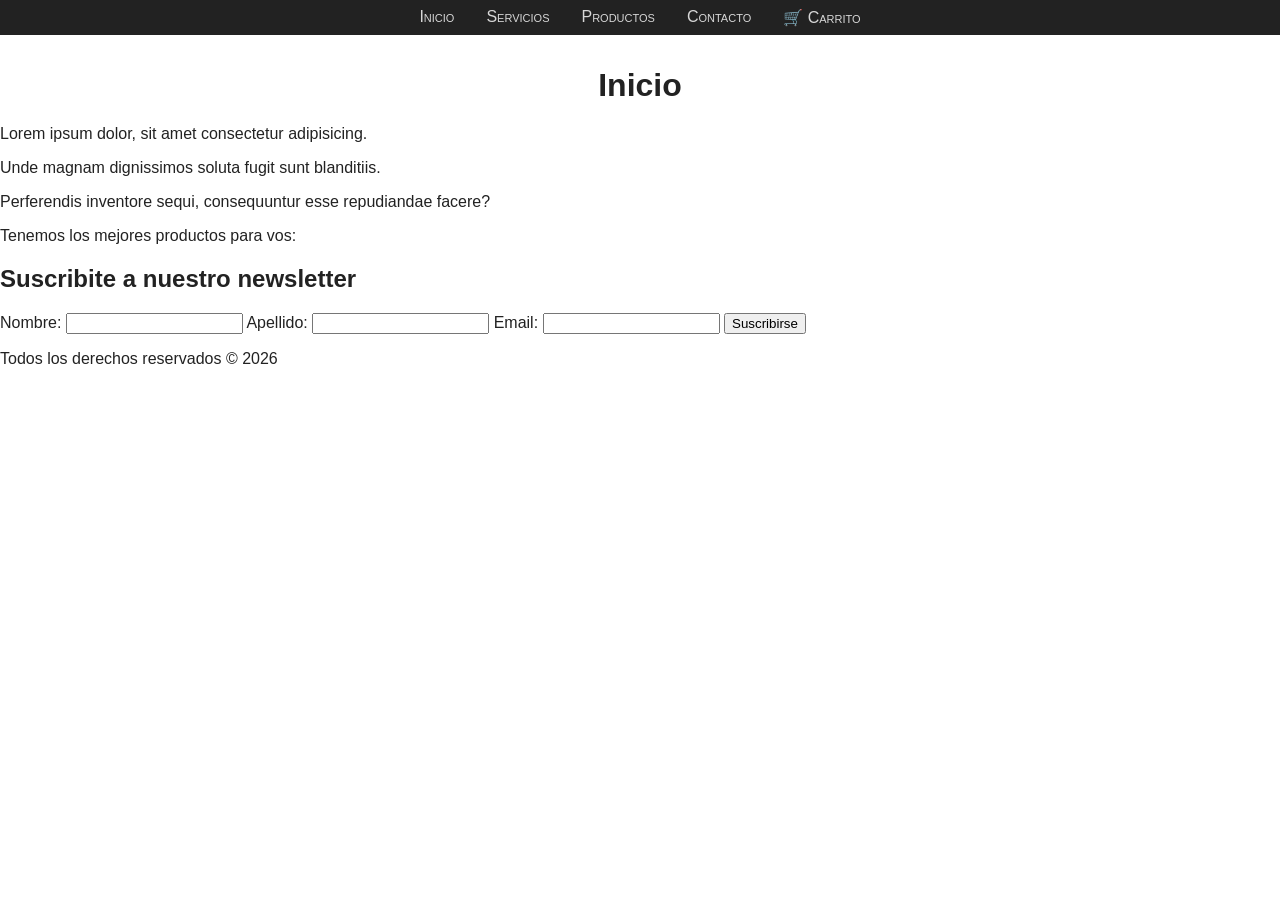
<file: index.html>
<!DOCTYPE html>
<html lang="es">
<head>
    <meta charset="UTF-8">
    <meta name="viewport" content="width=device-width, initial-scale=1.0">
    <title>Inicio</title>
    <link rel="stylesheet" href="css/style.css">
    <meta name="description" content="Bienvenido a nuestra página web">
</head>
<body>
    <nav class="nav-bar">
        <a class="nav-bar__link" href="index.html">Inicio</a>
        <a class="nav-bar__link" href="servicios.html">Servicios</a>
        <a class="nav-bar__link" href="productos.html">Productos</a>
        <a class="nav-bar__link" href="contacto.html">Contacto</a>
        <a class="nav-bar__link" href="carrito.html">🛒 Carrito</a>
    </nav>
    <h1>Inicio</h1>
    
    <p>Lorem ipsum dolor, sit amet consectetur adipisicing.</p>
    <p>Unde magnam dignissimos soluta fugit sunt blanditiis.</p>
    <p>Perferendis inventore sequi, consequuntur esse repudiandae facere?</p>
    <p>Tenemos los mejores productos para vos:</p>
    <footer>
        <form action="enviar-email.html">
            <h2>Suscribite a nuestro newsletter</h2>
            <label for="nombre">Nombre:</label>
            <input type="text" name="nombre" id="nombre">
            <label for="apellido">Apellido:</label>
            <input type="text" name="apellido" id="apellido">
            <label for="email">Email:</label>
            <input type="email" name="email" id="email">
            <input type="submit" value="Suscribirse">
        </form>
        <p>Todos los derechos reservados &copy; 2026</p>
    </footer>
</body>
</html>
</file>
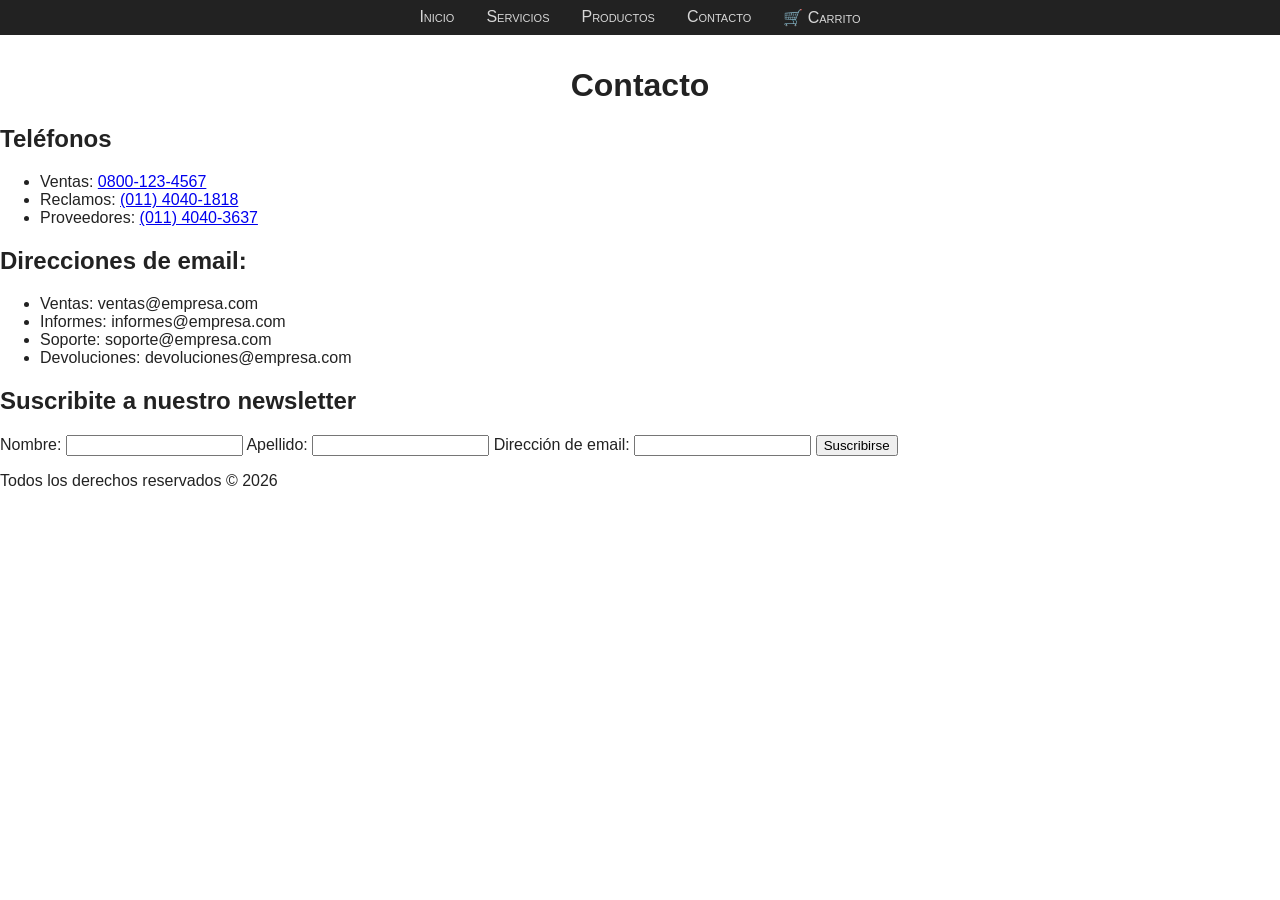
<file: contacto.html>
<!DOCTYPE html>
<html lang="es">
<head>
    <meta charset="UTF-8">
    <meta name="viewport" content="width=device-width, initial-scale=1.0">
    <title>Contacto</title>
    <link rel="stylesheet" href="css/style.css">
    <meta name="description" content="Contacto con nuestra empresa">
</head>
<body>
    <nav class="nav-bar">
        <a class="nav-bar__link" href="index.html">Inicio</a>
        <a class="nav-bar__link" href="servicios.html">Servicios</a>
        <a class="nav-bar__link" href="productos.html">Productos</a>
        <a class="nav-bar__link" href="contacto.html">Contacto</a>
        <a class="nav-bar__link" href="carrito.html">🛒 Carrito</a>
    </nav>
    <h1>Contacto</h1>

    <h2>Teléfonos</h2>
    <ul>
        <li>Ventas: <a href="tel:08001234567">0800-123-4567</a></li>
        <li>Reclamos: <a href="tel:1140401818">(011) 4040-1818</a></li>
        <li>Proveedores: <a href="tel:1140403637">(011) 4040-3637</a></li>
    </ul>

    <h2>Direcciones de email:</h2>
    <ul>
        <li>Ventas: ventas@empresa.com</li>
        <li>Informes: informes@empresa.com</li>
        <li>Soporte: soporte@empresa.com</li>
        <li>Devoluciones: devoluciones@empresa.com</li>
    </ul>
    <footer>
        <form action="enviar-email.html">
            <h2>Suscribite a nuestro newsletter</h2>
            <label for="nombre">Nombre:</label>
            <input type="text" name="nombre" id="nombre">
            <label for="apellido">Apellido:</label>
            <input type="text" name="apellido" id="apellido">
            <label for="email">Dirección de email:</label>
            <input type="email" name="email" id="email">
            <input type="submit" value="Suscribirse">
        </form>
        <p>Todos los derechos reservados &copy; 2026</p>
    </footer>
</body>
</html>
</file>
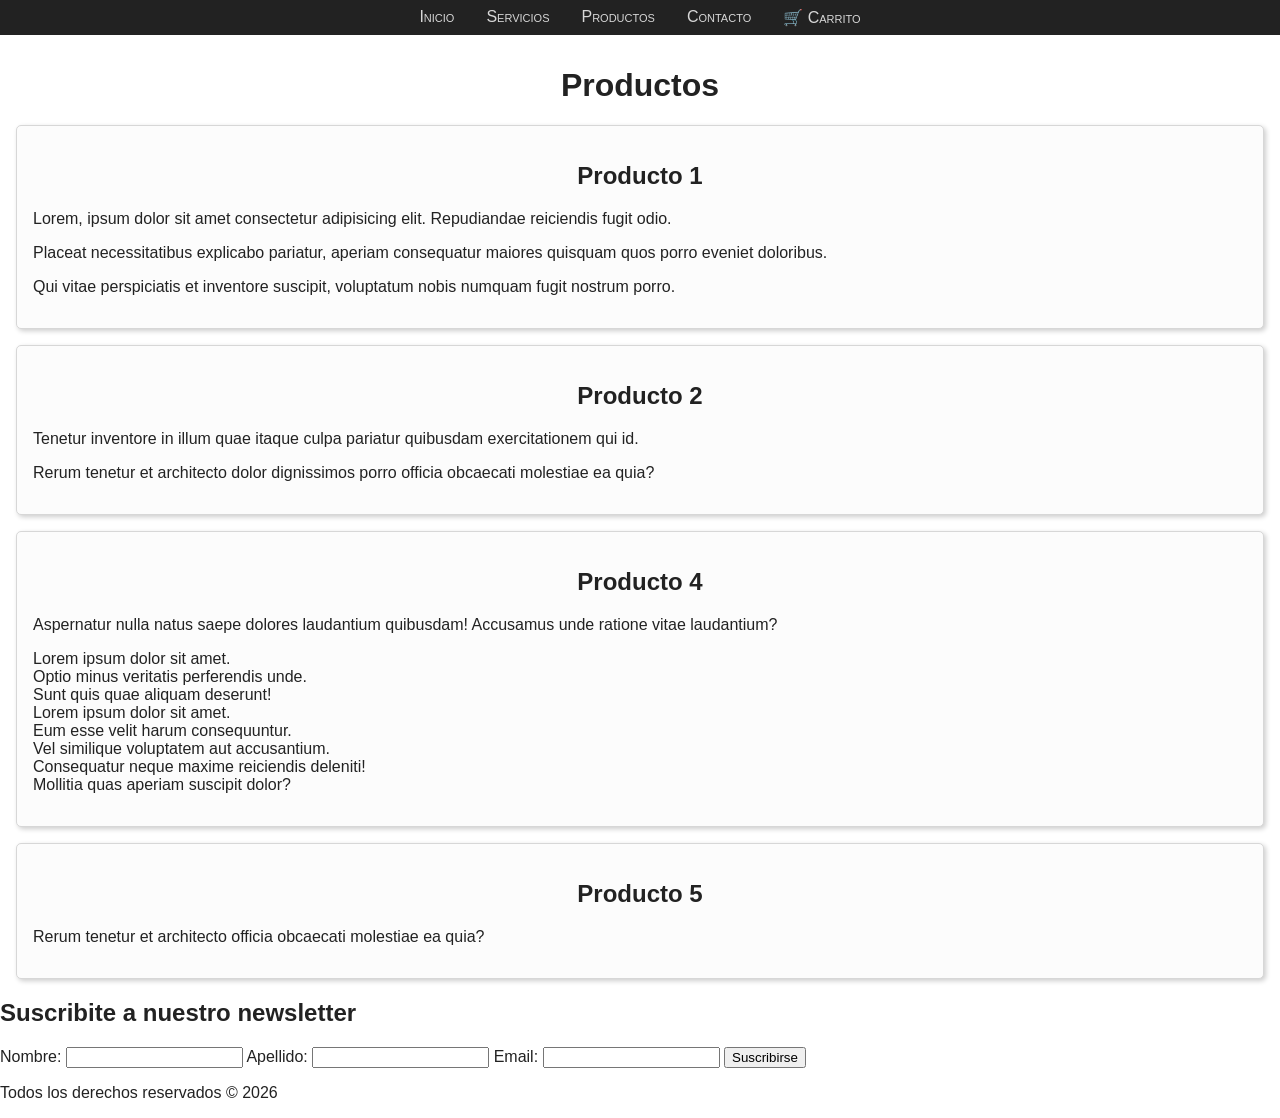
<file: productos.html>
<!DOCTYPE html>
<html lang="es">
<head>
    <meta charset="UTF-8">
    <meta name="viewport" content="width=device-width, initial-scale=1.0">
    <title>Productos</title>
    <link rel="stylesheet" href="css/style.css">
    <meta name="description" content="Nuestros productos">
</head>
<body>
    <nav class="nav-bar">
        <a class="nav-bar__link" href="index.html">Inicio</a>
        <a class="nav-bar__link" href="servicios.html">Servicios</a>
        <a class="nav-bar__link" href="productos.html">Productos</a>
        <a class="nav-bar__link" href="contacto.html">Contacto</a>
        <a class="nav-bar__link" href="carrito.html">🛒 Carrito</a>
    </nav>
    <h1>Productos</h1>
    <article class="producto">
        <h2>Producto 1</h2>
        <p>Lorem, ipsum dolor sit amet consectetur adipisicing elit. Repudiandae reiciendis fugit odio.</p>
        <p>Placeat necessitatibus explicabo pariatur, aperiam consequatur maiores quisquam quos porro eveniet doloribus.</p>
        <p>Qui vitae perspiciatis et inventore suscipit, voluptatum nobis numquam fugit nostrum porro.</p>
    </article>
    <article class="producto">
        <h2>Producto 2</h2>
        <p>Tenetur inventore in illum quae itaque culpa pariatur quibusdam exercitationem qui id.</p>
        <p>Rerum tenetur et architecto dolor dignissimos porro officia obcaecati molestiae ea quia?</p>
    </article>
    <article class="producto">
        <h2>Producto 4</h2>
        <p>Aspernatur nulla natus saepe dolores laudantium quibusdam! Accusamus unde ratione vitae laudantium?</p>
        <ul>
            <li>Lorem ipsum dolor sit amet.</li>
            <li>Optio minus veritatis perferendis unde.</li>
            <li>Sunt quis quae aliquam deserunt!</li>
            <li>Lorem ipsum dolor sit amet.</li>
            <li>Eum esse velit harum consequuntur.</li>
            <li>Vel similique voluptatem aut accusantium.</li>
            <li>Consequatur neque maxime reiciendis deleniti!</li>
            <li>Mollitia quas aperiam suscipit dolor?</li>
        </ul>
    </article>
    <article class="producto">
        <h2>Producto 5</h2>
        <p>Rerum tenetur et architecto officia obcaecati molestiae ea quia?</p>
    </article>

    <footer>
        <form action="enviar-email.html">
            <h2>Suscribite a nuestro newsletter</h2>
            <label for="nombre">Nombre:</label>
            <input type="text" name="nombre" id="nombre">
            <label for="apellido">Apellido:</label>
            <input type="text" name="apellido" id="apellido">
            <label for="email">Email:</label>
            <input type="email" name="email" id="email">
            <input type="submit" value="Suscribirse">
        </form>
        <p>Todos los derechos reservados &copy; 2026</p>
    </footer>
</body>
</html>
</file>
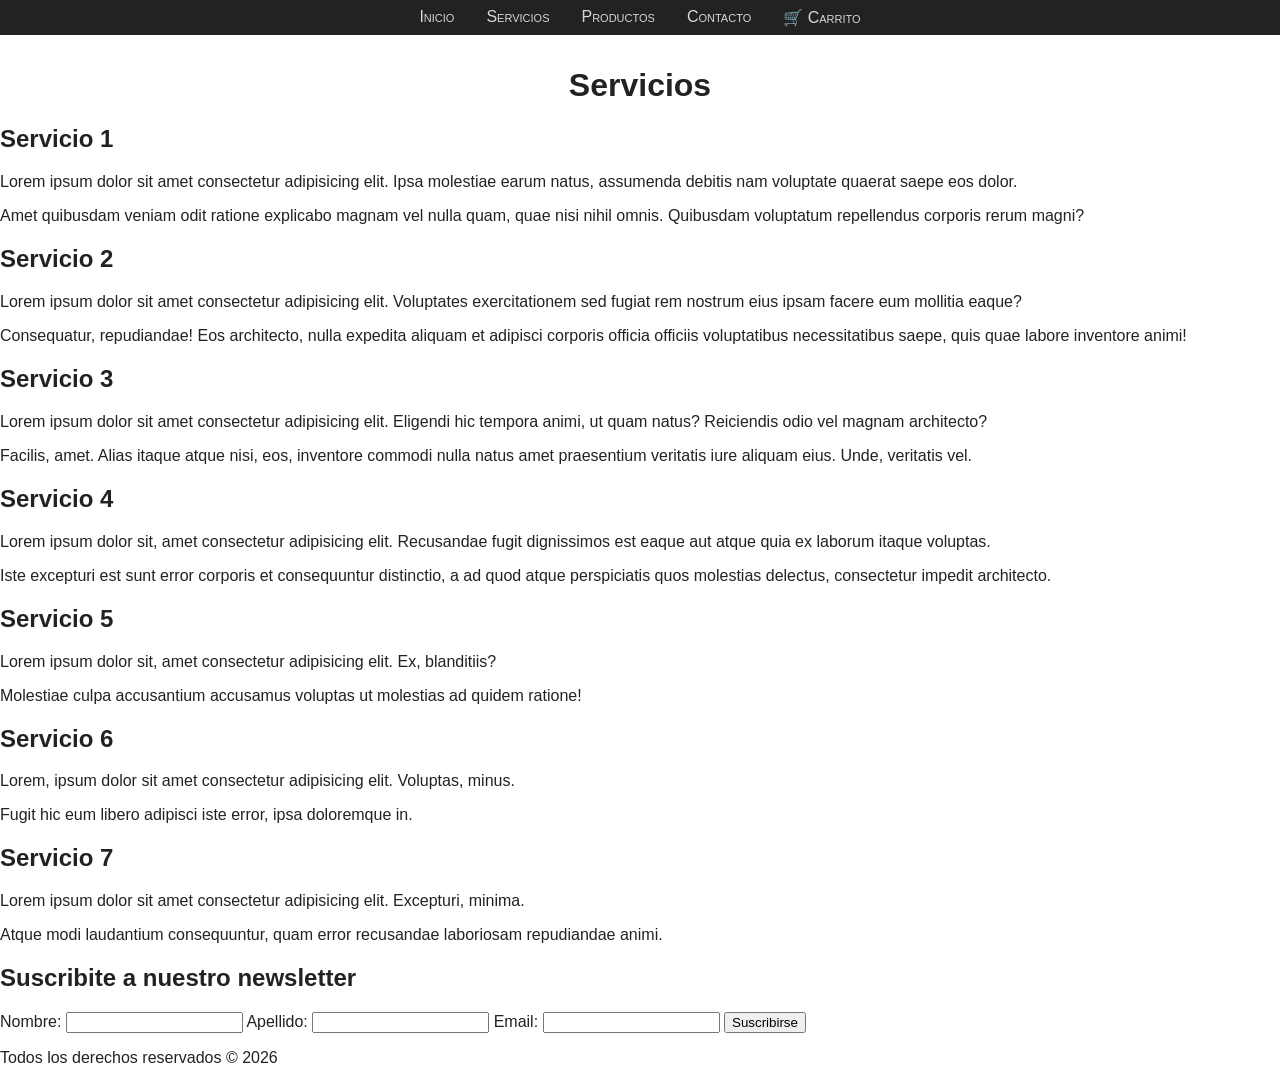
<file: servicios.html>
<!DOCTYPE html>
<html lang="es">
<head>
    <meta charset="UTF-8">
    <meta name="viewport" content="width=device-width, initial-scale=1.0">
    <title>Servicios</title>
    <link rel="stylesheet" href="css/style.css">
    <meta name="description" content="Nuestros servicios">
</head>
<body>
    <nav class="nav-bar">
        <a class="nav-bar__link" href="index.html">Inicio</a>
        <a class="nav-bar__link" href="servicios.html">Servicios</a>
        <a class="nav-bar__link" href="productos.html">Productos</a>
        <a class="nav-bar__link" href="contacto.html">Contacto</a>
        <a class="nav-bar__link" href="carrito.html">🛒 Carrito</a>
    </nav>
    <h1>Servicios</h1>

    <article>
        <h2>Servicio 1</h2>
        <p>Lorem ipsum dolor sit amet consectetur adipisicing elit. Ipsa molestiae earum natus, assumenda debitis nam voluptate quaerat saepe eos dolor.</p>
        <p>Amet quibusdam veniam odit ratione explicabo magnam vel nulla quam, quae nisi nihil omnis. Quibusdam voluptatum repellendus corporis rerum magni?</p>
    </article>
    <article>
        <h2>Servicio 2</h2>
        <p>Lorem ipsum dolor sit amet consectetur adipisicing elit. Voluptates exercitationem sed fugiat rem nostrum eius ipsam facere eum mollitia eaque?</p>
        <p>Consequatur, repudiandae! Eos architecto, nulla expedita aliquam et adipisci corporis officia officiis voluptatibus necessitatibus saepe, quis quae labore inventore animi!</p>
    </article>
    <article>
        <h2>Servicio 3</h2>
        <p>Lorem ipsum dolor sit amet consectetur adipisicing elit. Eligendi hic tempora animi, ut quam natus? Reiciendis odio vel magnam architecto?</p>
        <p>Facilis, amet. Alias itaque atque nisi, eos, inventore commodi nulla natus amet praesentium veritatis iure aliquam eius. Unde, veritatis vel.</p>
    </article>
    <article>
        <h2>Servicio 4</h2>
        <p>Lorem ipsum dolor sit, amet consectetur adipisicing elit. Recusandae fugit dignissimos est eaque aut atque quia ex laborum itaque voluptas.</p>
        <p>Iste excepturi est sunt error corporis et consequuntur distinctio, a ad quod atque perspiciatis quos molestias delectus, consectetur impedit architecto.</p>
    </article>
    <article>
        <h2>Servicio 5</h2>
        <p>Lorem ipsum dolor sit, amet consectetur adipisicing elit. Ex, blanditiis?</p>
        <p>Molestiae culpa accusantium accusamus voluptas ut molestias ad quidem ratione!</p>
    </article>
    <article>
        <h2>Servicio 6</h2>
        <p>Lorem, ipsum dolor sit amet consectetur adipisicing elit. Voluptas, minus.</p>
        <p>Fugit hic eum libero adipisci iste error, ipsa doloremque in.</p>
    </article>
    <article>
        <h2>Servicio 7</h2>
        <p>Lorem ipsum dolor sit amet consectetur adipisicing elit. Excepturi, minima.</p>
        <p>Atque modi laudantium consequuntur, quam error recusandae laboriosam repudiandae animi.</p>
    </article>
    <footer>
        <form action="enviar-email.html">
            <h2>Suscribite a nuestro newsletter</h2>
            <label for="nombre">Nombre:</label>
            <input type="text" name="nombre" id="nombre">
            <label for="apellido">Apellido:</label>
            <input type="text" name="apellido" id="apellido">
            <label for="email">Email:</label>
            <input type="email" name="email" id="email">
            <input type="submit" value="Suscribirse">
        </form>
        <p>Todos los derechos reservados &copy; 2026</p>
    </footer>
</body>
</html>
</file>
<file: css/style.css>
body {
    font-family: Verdana, Helvetica, Arial, sans-serif;
    color: #222;
    margin: 0;
}

h1 {
    text-align: center;
}

.carrito-lista {
    border: 2px solid #777;
    padding: 2em;
    list-style-type: none;
    max-width: 400px;
}

.nav-bar {
    background-color: #222;
    display: flex;
    justify-content: center;
    gap: 1em;
    margin-bottom: 2em;
}

.nav-bar__link {
    text-decoration: none;
    font-variant: small-caps;
    color: #d7d7d7;
    padding: 0.5em;
}

.nav-bar__link:hover {
    color: #ffffff;
}

.producto {
    border: 1px solid #d7d7d7;
    background-color: #fcfcfc;
    padding: 1em;
    margin: 1em;
    border-radius: 5px;
    box-shadow: 2px 2px 5px #0003;
}

.producto h2 {
    text-align: center;
}

.producto ul {
    list-style-type: none;
    padding: 0;
}
</file>
